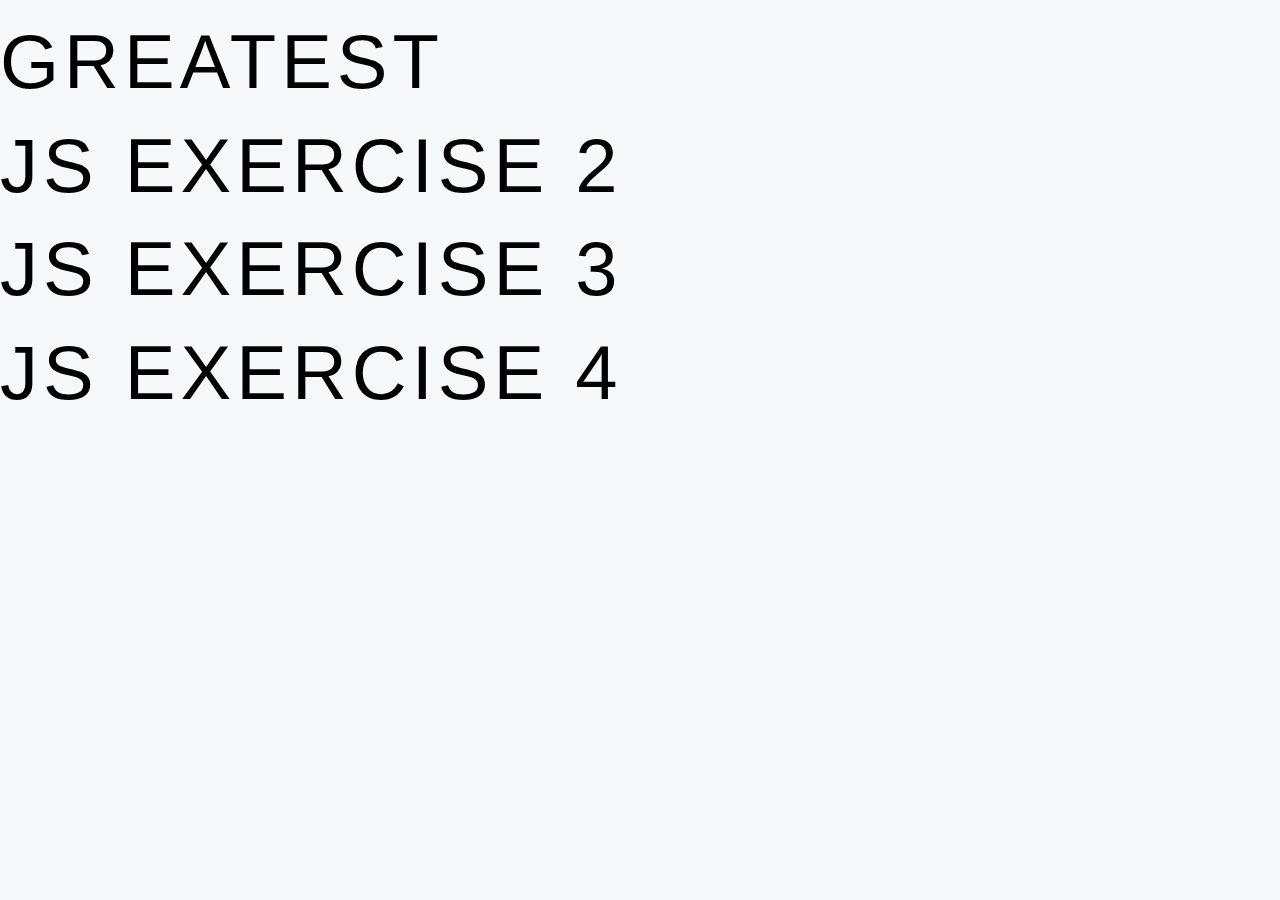
<file: Personal_website_1/jsExercises.html>
﻿<!DOCTYPE html>
<html lang="en">
  <head>
    <!-- Basic Page Needs
    ================================================== -->
    <meta charset="utf-8">
      <title>Awesome Photography/Portfolio Template - Home Version 1</title>
      <meta name="description" content="Awesome Photography/Portfolio Template is built with Bootstrap Framework and 100% mobile responsive.">
      <meta name="keywords" content="portfolio template, photography template, creative, bootstrap, html5/css5">
      <meta name="author" content="JLP Media">

    <!-- Mobile Specific Metas
    ================================================== -->
    <meta name="viewport" content="width=device-width, initial-scale=1, maximum-scale=1">

    <!-- Stylesheet
    ================================================== -->
    <link rel="stylesheet" type="text/css" href="css/bootstrap.css">

    <!-- Nivo and Owl Stylesheets
    ================================================== -->
    <link rel="stylesheet" href="css/nivo-lightbox.css" >
    <link rel="stylesheet" href="css/nivo_lightbox_themes/default/default.css">

    <link rel="stylesheet" type="text/css" href="css/animate.css">
    <link rel="stylesheet" type="text/css" href="css/font-awesome.css">
    <link rel="stylesheet" type="text/css" href="css/style.css">
    <link rel="stylesheet" type="text/css" href="css/responsiveness.css">

    <!-- Favicons
    ================================================== -->
    <link rel="shortcut icon" href="img/favicon.ico" type="image/x-icon">
    <link rel="apple-touch-icon" href="img/apple-touch-icon.png">
    <link rel="apple-touch-icon" sizes="72x72" href="img/apple-touch-icon-72x72.png">
    <link rel="apple-touch-icon" sizes="114x114" href="img/apple-touch-icon-114x114.png">

    <script type="text/javascript" src="js/modernizr.custom.js"></script>

    <!-- HTML5 Shim and Respond.js IE8 support of HTML5 elements and media queries -->
    <!-- WARNING: Respond.js doesn't work if you view the page via file:// -->
    <!--[if lt IE 9]>
      <script src="https://oss.maxcdn.com/html5shiv/3.7.2/html5shiv.min.js"></script>
      <script src="https://oss.maxcdn.com/respond/1.4.2/respond.min.js"></script>
    <![endif]-->
  </head>

  <body>

      <a href=""><h1>GREATEST</h1></a>
      <a href=""><h1>JS Exercise 2</h1></a>
      <a href=""><h1>JS Exercise 3</h1></a>
      <a href=""><h1>JS Exercise 4</h1></a>


    <!-- jQuery / JavaScript plugins
    ================================================== -->
    <script type="text/javascript" src="https://ajax.googleapis.com/ajax/libs/jquery/1.11.1/jquery.min.js"></script>
    <script type="text/javascript" src="js/jquery-1.11.0.js"></script>

    <!-- Include all compiled plugins (below), or include individual files as needed -->
    <script type="text/javascript" src="js/bootstrap.js"></script>
    <script type="text/javascript" src="js/nivo-lightbox.min.js"></script>
    <script type="text/javascript">
      $('#portfolio a').nivoLightbox({
        effect: 'fall',                             
      });
    </script>
    
    <script src="js/wow.min.js"></script><!-- Content Animation -->
    <script type="text/javascript" src="js/SmoothScroll.js"></script> <!-- Smooth scrolling page-->
    <script type="text/javascript" src="js/jquery.easing.min.js"></script>
    <script type="text/javascript" src="js/cbpAnimatedHeader.js"></script>
    <script type="text/javascript" src="js/classie.js"></script>
    <!-- Contact page-->
    <script type="text/javascript" src="js/jqBootstrapValidation.js"></script>
    <script type="text/javascript" src="js/contact.js"></script>
    
    <!-- My Custom Plugin JavaScript -->
    <script type="text/javascript" src="js/main.js"></script>

  </body>
</html>
</file>
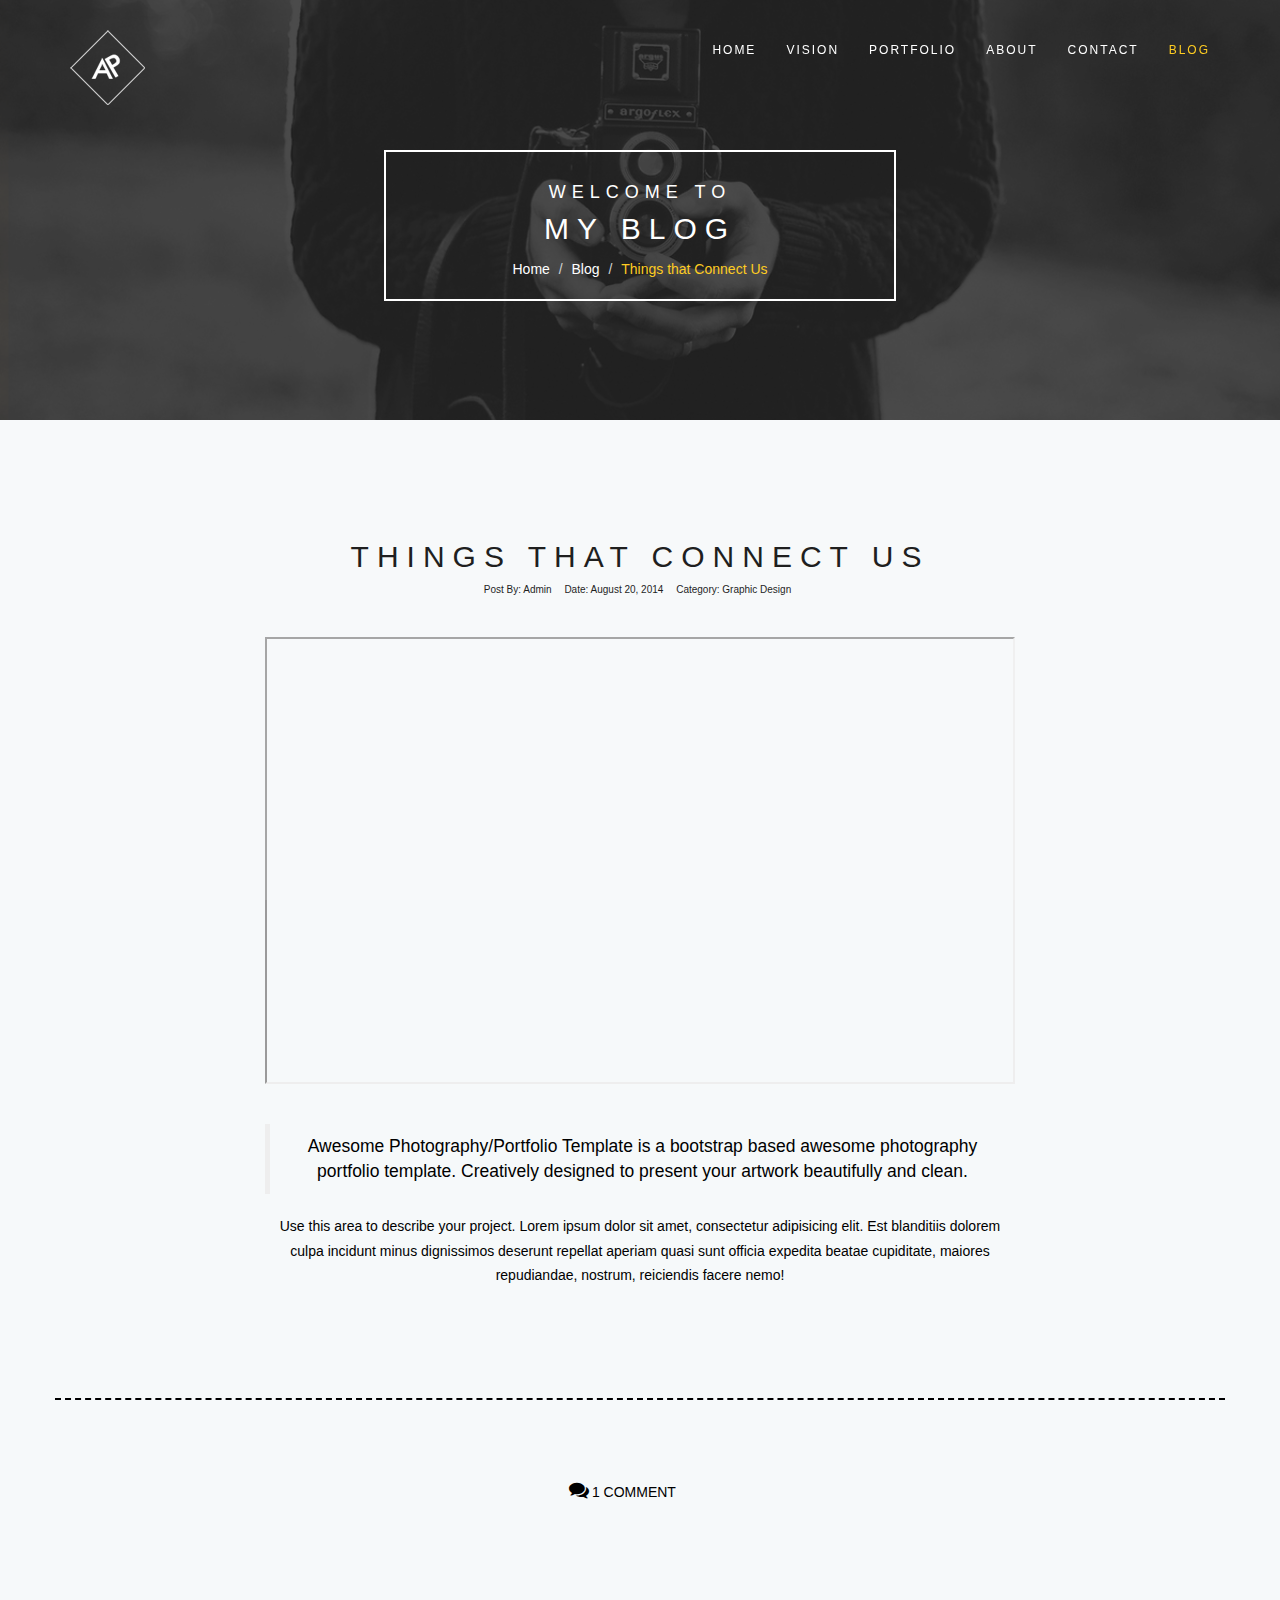
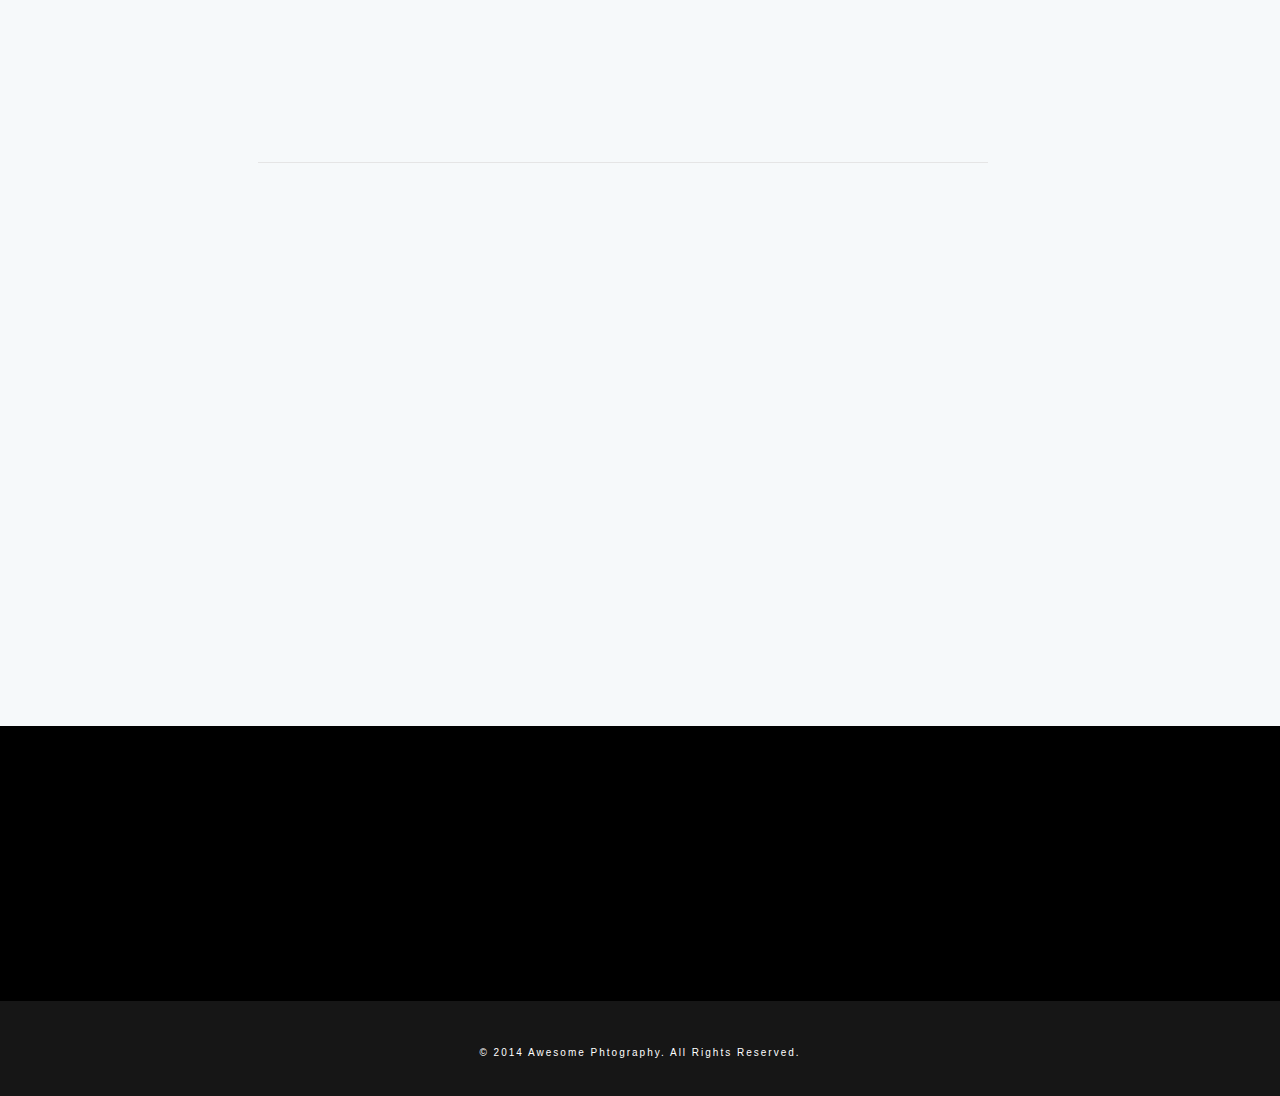
<file: Personal_website_1/blog/things-that-connect-us.html>
<!DOCTYPE html>
<html lang="en">
  <head>
    <!-- Basic Page Needs
    ================================================== -->
    <meta charset="utf-8">
    <title>Awesome Photography/Portfolio Template</title>
    <meta name="description" content="Awesome Photography/Portfolio Template">
    <meta name="keywords" content="portfolio template, photography template, creative, bootstrap, html5/css5">
    <meta name="author" content="JLP Media">

    <!-- Mobile Specific Metas
    ================================================== -->
    <meta name="viewport" content="width=device-width, initial-scale=1, maximum-scale=1">

    <!-- Stylesheet
    ================================================== -->
    <link rel="stylesheet" type="text/css" href="../css/bootstrap.css">
    <link rel="stylesheet" type="text/css" href="../css/animate.css">
    <link rel="stylesheet" type="text/css" href="../css/font-awesome.css">
    <link rel="stylesheet" type="text/css" href="../css/style.css">
    <link rel="stylesheet" type="text/css" href="../css/responsiveness.css">

    <!-- Favicons
    ================================================== -->
    <link rel="shortcut icon" href="../img/favicon.ico" type="image/x-icon">
    <link rel="apple-touch-icon" href="../img/apple-touch-icon.png">
    <link rel="apple-touch-icon" sizes="72x72" href="../img/apple-touch-icon-72x72.png">
    <link rel="apple-touch-icon" sizes="114x114" href="../img/apple-touch-icon-114x114.png">

    <script type="text/javascript" src="../js/modernizr.custom.js"></script>

    <!-- HTML5 Shim and Respond.js IE8 support of HTML5 elements and media queries -->
    <!-- WARNING: Respond.js doesn't work if you view the page via file:// -->
    <!--[if lt IE 9]>
      <script src="https://oss.maxcdn.com/html5shiv/3.7.2/html5shiv.min.js"></script>
      <script src="https://oss.maxcdn.com/respond/1.4.2/respond.min.js"></script>
    <![endif]-->
  </head>

  <body>
    <!-- Preloader
    ================================================== -->
    <div id="preloader">
      <div id="status">&nbsp;</div>
    </div>

    <!-- Navigation
    ================================================== -->
    <nav class="navbar navbar-default navbar-fixed-top">
      <div class="container">
        <!-- Brand and toggle get grouped for better mobile display -->
        <div class="navbar-header page-scroll">
          <button type="button" class="navbar-toggle" data-toggle="collapse" data-target="#bs-example-navbar-collapse-1">
            <span class="sr-only">Toggle navigation</span>
            <span class="icon-bar"></span>
            <span class="icon-bar"></span>
            <span class="icon-bar"></span>              
          </button>
          <a class="navbar-brand" href="./../index.html"><img src="./../img/logo.png" alt="logo"></a> <!-- Your logo here-->
        </div>

        <!-- Collect the nav links, forms, and other content for toggling -->
        <div class="collapse navbar-collapse" id="bs-example-navbar-collapse-1">
          <ul class="nav navbar-nav navbar-right">
            <li><a href="./../index.html#banner">Home</a></li>
            <li><a href="./../index.html#vision">Vision</a></li>
            <li><a href="./../index.html#portfolio">Portfolio</a></li>
            <li><a href="./../index.html#about">About</a></li>
            <li><a href="./../index.html#footer">Contact</a></li>
            <li class="active"><a href="../blog.html">Blog</a></li>
          </ul>
        </div><!-- End navbar-collapse -->
      </div><!-- End container -->
    </nav>

    <!-- Blog
    ================================================== -->
    <section id="blog">
      <div class="dark-overlay vision">
        <div class="centered vision-border wow bounceIn">
          <h4>Welcome to</h4>
          <h2>My Blog</h2>
          <ol class="breadcrumb">
          <li><a href="./../index.html">Home</a></li>
          <li><a href="../blog.html">Blog</a></li>
          <li class="active">Things that Connect Us</li>
        </ol>
        </div>
      </div>
    </section>

    <!-- Blog Posts
    ================================================== -->
    <div class="blog">
        <div class="container">
            <div class="row">
                <!-- Blog post 1 -->
                <div class="blog-posts">
                    <div class="col-lg-8 col-lg-offset-2">
                        <div class="post wow fadeIn" data-wow-delay="1s">
                            <h2>Things that Connect Us</h2>
                            <ul class="list-inline">
                                <li>Post By: <a href="#">Admin</a></li>
                                <li>Date: <a href="#">August 20, 2014</a></li>
                                <li>Category: <a href="#">Graphic Design</a></li>
                            </ul>
                            <div class="videoWrapper">
                                <iframe src="//www.youtube.com/embed/aZpV2Cor0rE" allowfullscreen></iframe>
                            </div>
                            <blockquote>Awesome Photography/Portfolio Template is a bootstrap based awesome photography portfolio template. Creatively designed to present your artwork beautifully and clean. </blockquote>
                            <p>Use this area to describe your project. Lorem ipsum dolor sit amet, consectetur adipisicing elit. Est blanditiis dolorem culpa incidunt minus dignissimos deserunt repellat aperiam quasi sunt officia expedita beatae cupiditate, maiores repudiandae, nostrum, reiciendis facere nemo!</p>
                            <p>
                        </div>
                    </div>
                    <div class="clearfix"></div>
                    <div class="divider"></div>
                </div>

            </div>
        </div>
       </div>

    
    <!-- Comments
    ================================================== -->
    <section id="comments"> <!-- Start footer -->
      <div class="container">
        <div class="col-md-12 center add-bottom">
          <a href="#"><i class="fa fa-comments fa-2x"></i> <span class="comment-text"> 1 Comment</span></a>
        </div>
        <div class="col-md-8 col-md-offset-2">
          <ol class="commentlist">
            <li class="comment even thread-even">
              <table class="comment-container wow fadeIn">
                <tr>
                  <td class="comment-avatar">
                    <img src="./../img/commenter/01.jpg" alt="comment-1" width="70" height="70">
                  </td>
                  <td class="comment-data">
                    <div class="comment-header">
                      <span class="comment-author"><a href="#">JonJon Ramos</a></span>
                      <span class="comment-date">May 3, 2014</span>
                      <a href="#" class="btn pull-right">Reply</a>
                    </div>
                    <div class="comment-body">
                      <p>Lorem ipsum dolor sit amet, consectetur adipiscing elit. Aliquam nisi elit, feugiat vestibulum laoreet at, auctor sit amet velit. Vivamus in consequat magna. Sed ipsum diam, volutpat sed consectetur in, tristique nec justo. Nullam egestas consectetur odio, a gravida odio lobortis vitae.</p>
                    </div>
                  </td>
                </tr>
              </table>
                          
            </li>
                    
            

          </ol>
        </div>
      </div>
    </section> <!-- End Comments -->

    <!-- Comment Form
    ================================================== -->
    <div id="commentform">
      <div class="container wow fadeIn"> <!-- Container -->
        <h4>Leave a Comment</h4>
      </div> <!-- End container -->

      <div class="container"> <!-- Container -->
        <div class="row"> <!-- Row -->
          <div class="col-md-10 col-md-offset-1"> <!-- 12 column grid -->
            <form name="sentMessage" id="contactForm" novalidate>  <!-- Contact form -->
              <div class="row">
                <div class="col-md-6"> <!-- 6 column grid left form -->
                  <div class="form-group wow fadeIn"> <!-- Your name input -->
                    <input type="text" autocomplete="off" class="form-control" placeholder="Your Name *" id="name" required data-validation-required-message="Please enter your name.">
                    <p class="help-block text-danger"></p>
                  </div> 
                  <div class="form-group wow fadeIn"> <!-- Your email input -->
                    <input type="email" autocomplete="off" class="form-control" placeholder="Your Email *" id="email" required data-validation-required-message="Please enter your email address.">                            
                    <p class="help-block text-danger"></p>
                  </div>
                  <div class="form-group wow fadeIn"> <!-- Your phone no. input -->
                    <input type="tel" autocomplete="off" class="form-control" placeholder="Your Website">
                  </div>
                </div> <!-- End 6 column grid left form -->
                <div class="col-md-6 wow fadeIn"> <!-- 6 column grid right form-->
                  <div class="form-group"> <!-- Your message input -->
                    <textarea class="form-control" placeholder="Your Message *" id="message" required data-validation-required-message="Please enter a message."></textarea>
                    <p class="help-block text-danger"></p>
                  </div>
                </div> <!-- End 6 column grid right form-->
                <div class="clearfix"></div>
                <div class="col-lg-12 text-center">
                  <div id="success"></div>
                  <button type="submit" class="btn btn-comment wow fadeIn">Send Comment</button> <!-- Send button -->
                </div>
              </div>
            </form> <!-- End contact form -->
          </div> <!-- End 12 column grid -->
        </div> <!-- End row -->
      </div> <!-- End container -->
    </div>



    <!-- About Section
    ================================================== -->
    <section id="bsocials">
      <div class="container wow bounceIn" data-wow-delay="0.8s">
        <p>To get the latest update of me and my works</p>
        <p> >> <span class="follow"> Follow Me </span>  &lt;&lt; </p>
        <ol class="social">
          <li><a href="#"><i class="fa fa-facebook fa-2x"></i></a></li> <!-- Change # with your facebook link -->
          <li><a href="#"><i class="fa fa-twitter fa-2x"></i></a></li> <!-- Change # with your twitter link -->
          <li><a href="#"><i class="fa fa-behance fa-2x"></i></a></li> <!-- Change # with your behance link -->
          <li><a href="#"><i class="fa fa-dribbble fa-2x"></i></a></li> <!-- Change # with your dribbble link -->
          <li><a href="#"><i class="fa fa-flickr fa-2x"></i></a></li> <!-- Change # with your flickr link -->
          <li><a href="#"><i class="fa fa-google-plus fa-2x"></i></a></li> <!-- Change # with your googleplus link -->
          <li><a href="#"><i class="fa fa-instagram fa-2x"></i></a></li> <!-- Change # with your instagram link -->
        </ol>
      </div>
    </section>

    <div id="footer-nav">  <!-- Copyright notice on the bottom -->
      <span>© 2014 Awesome Phtography. All Rights Reserved.</span>
    </div>

    <!-- jQuery / JavaScript plugins
    ================================================== -->
    <script type="text/javascript" src="https://ajax.googleapis.com/ajax/libs/jquery/1.11.1/jquery.min.js"></script>
    <script type="text/javascript" src="../js/jquery-1.11.0.js"></script>

    <!-- Include all compiled plugins (below), or include individual files as needed -->
    <script type="text/javascript" src="../js/bootstrap.js"></script>
    
    <script src="../js/wow.min.js"></script><!-- Content Animation -->
    <script type="text/javascript" src="../js/SmoothScroll.js"></script> <!-- Smooth scrolling page-->
    <script type="text/javascript" src="../js/jquery.easing.min.js"></script>
    <script type="text/javascript" src="../js/cbpAnimatedHeader.js"></script>
    <script type="text/javascript" src="../js/classie.js"></script>
    <!-- Contact page-->
    <script type="text/javascript" src="../js/jqBootstrapValidation.js"></script>
    <script type="text/javascript" src="../js/contact.js"></script>

    
    <!-- My Custom Plugin JavaScript -->
    <script type="text/javascript" src="../js/main.js"></script>

  </body>
</html>
</file>
<file: Personal_website_1/css/style.css>
/*=======================
Theme: Awesome Photography/Portfolio Template
Author: JLP Media
Email: jennpereira13@gmail.com / lianplameras@gmail.com
Version: 1.1
Date Created: August 11, 2014
Updated : August 23, 2014
=======================
CSS Style Structure
- General
- Preloader
- Navigation
- Header
- Vision/Mission
- Blog Page
- Post Page
- Portfolio
- Portfolio Effects
- Call-to-action
- About Section
- Social Connect
- Footer Section
- Contact Section

Update
- Home Video
=======================*/
/***********************
******* General ********
***********************/
body {
    background: #f6f9fa;
    color: #536d76;
    font-weight: 400;
    font-size: 1em;
    overflow: hidden;
    font-family: "Helvetica Neue", Helvetica, Arial, sans-serif;
    -webkit-font-smoothing: antialiased !important;
}
html{
    overflow-x: hidden;
}
*,
*:after,
*:before { box-sizing: border-box }
.clearfix:before,
.clearfix:after {
    content: '';
    display: table;
}
.clearfix:after { clear: both }
p {
    font-size: 14px;
    line-height: 1.75;
    font-family: "Helvetica Neue", Helvetica, Arial, sans-serif;
    -webkit-font-smoothing: antialiased !important;
}
p.large {
    font-size: 16px;
    padding-top: 40px;
    margin-bottom: -10px;
    font-weight: 400;
    font-family: Futura, "Trebuchet MS", Arial, sans-serif;
    letter-spacing: 2px;
}
p.small {
    font-size: 12px;
    font-weight: 300;
    margin-bottom: -10px;
    margin-top: -10px;
    font-family: Futura, "Trebuchet MS", Arial, sans-serif;
    letter-spacing: 2px;
}
p.atext {
    font-size: 12px;
    font-weight: 300;
    font-family: Futura, "Trebuchet MS", Arial, sans-serif;
    letter-spacing: 2px;
    width: 60%;
    left: 0;
    padding-top: 20px;
}
a,
a:hover,
a:focus,
a:active,
a.active { outline: 0 }
a { color: #000000 }
a:hover,
a:focus,
a:active,
a.active {
    color: #fec503;
    -webkit-transition: all ease .8s;
    -moz-transition: all ease .8s;
    transition: all ease .8s;
}
h1,
h2,
h3,
h4,
h5,
h6 {
    text-transform: uppercase;
    font-family: Futura, "Trebuchet MS", Arial, sans-serif;
    font-weight: 700;
}
h1 {
    text-transform: uppercase;
    font-family: Futura, "Trebuchet MS", Arial, sans-serif;
    font-size: 76px;
    letter-spacing: 5px;
    font-weight: 500;
    -webkit-font-smoothing: antialiased !important;
}
h2 {
    font-family: Futura, "Trebuchet MS", Arial, sans-serif;
    font-size: 30px;
    letter-spacing: 8px;
    font-weight: 500;
    text-transform: uppercase;
    -webkit-font-smoothing: antialiased !important;
}
h4 {
    font-family: Futura, "Trebuchet MS", Arial, sans-serif;
    font-size: 18px;
    letter-spacing: 6px;
    font-weight: 500;
    text-transform: uppercase;
    -webkit-font-smoothing: antialiased !important;
    line-height: 20px;
    margin-bottom: -10px;
}
h5 {
    font-family: Futura, "Trebuchet MS", Arial, sans-serif;
    font-size: 14px;
    font-weight: 400;
    letter-spacing: 5px;
    word-spacing: 10px;
    -webkit-font-smoothing: antialiased !important;
    text-transform: none;
}
h6 {
    font-family: Futura, "Trebuchet MS", Arial, sans-serif;
    font-size: 10px;
    font-weight: 600;
    -webkit-font-smoothing: antialiased !important;
    text-transform: none;
}
hr {
    height: 5px;
    border-top: 5px solid #ffffff;
    width: 90%;
    margin: 0 auto;
}
/**************************
******** Preloader ********
**************************/
#preloader {
    position: fixed;
    top: 0;
    left: 0;
    right: 0;
    bottom: 0;
    background-color: #fff; /* change if the mask should have another color then white */
    z-index: 9999; /* makes sure it stays on top */
}
#status {
    width: 100%;
    height: 400px;
    position: absolute;
    left: 0%; /* centers the loading animation horizontally one the screen */
    top: 15%; /* centers the loading animation vertically one the screen */
    background-image: url(../img/loading.gif); /* path to your loading animation */
    background-repeat: no-repeat;
    background-position: center;
    /*margin: -100px 0 0 -100px; */ /* is width and height divided by two */
}
/**************************
******* Navigation ********
**************************/
.navbar-default {
    border-color: transparent;
    background-color: #222;
    text-align: center;
}
.navbar-default .navbar-brand img {
    color: rgba(254, 209, 54, 0);
    margin-top: -10px;
}
.navbar-default .navbar-brand:hover,
.navbar-default .navbar-brand:focus,
.navbar-default .navbar-brand:active,
.navbar-default .navbar-brand.active { color: #fec503 }
.navbar-default .navbar-collapse { border-color: rgba(255,255,255,.02) }
.navbar-default .navbar-toggle {
    border-color: #fed136;
    background-color: transparent;
}
.navbar-toggle {
    position: relative;
    float: right;
    padding: 9px 10px;
    margin-top: 8px;
    margin-right: 15px;
    margin-bottom: 8px;
    background-color: transparent;
    background-image: none;
    border: 1px solid transparent;
    border-radius: 0px;
}
.navbar-default .navbar-toggle .icon-bar { background-color: #ffffff }
.navbar-default .navbar-toggle .navbar-brand {
    height: 55px;
    width: 55px;
    margin-top: -15px;
}
.navbar-default .navbar-toggle:hover,
.navbar-default .navbar-toggle:focus { background-color: #fed136 }
.navbar-default .nav li a {
    text-transform: uppercase;
    font-family: Futura, "Trebuchet MS", Arial, sans-serif;
    font-size: 12px;
    letter-spacing: 2px;
    font-weight: 500;
    color: #fff;
}
.navbar-default .nav li a:hover,
.navbar-default .nav li a:focus {
    outline: 0;
    color: #fed136;
}
.navbar-default .navbar-nav>.active>a {
    border-radius: 0;
    color: #fec503;
    background-color: transparent !important;
}
.navbar-default .navbar-nav>.active>a:hover,
.navbar-default .navbar-nav>.active>a:focus {
    color: #fec503;
    background-color: transparent !important;
}
@media (min-width:768px) { 
    .navbar-default {
        padding: 25px 0;
        border: 0;
        background-color: transparent;
        -webkit-transition: padding .3s;
        -moz-transition: padding .3s;
        transition: padding .3s;
    }
    .navbar-default .navbar-nav>.active>a { border-radius: 3px }
    .navbar-default.navbar-shrink {
        padding: 10px 0;
        background-color: #222;
    }
    .navbar-default.navbar-shrink .navbar-brand img {
        height: 55px;
        width: 55px;
        margin-top: -15px;
        -webkit-transition: padding .3s;
        -moz-transition: padding .3s;
        transition: padding .3s;
    }
}
/**************************
********** Header *********
**************************/
.carousel-caption {
    padding-bottom: 30px;
    top: 30%;
    left: 0;
    right: 0;
}
.text {
    margin-left: 20%;
    margin-right: 20%;
}
.content {
    background: rgba(0, 0, 0, 0.20);
    padding: 40px;
    z-index: -1;
}
.carousel-fade .item {
    -webkit-transition: opacity 1s;
    -moz-transition: opacity 1s;
    -ms-transition: opacity 1s;
    -o-transition: opacity 1s;
    transition: opacity 1s;
}

.carousel-control:hover, 
.carousel-control:focus {
color: #fec503;
text-decoration: none;
filter: alpha(opacity=90);
outline: 0;
opacity: .9;
}

.img-responsive,
.thumbnail > img,
.thumbnail a > img,
.carousel-inner > .item > img,
.carousel-inner > .item > a > img {
    display: block;
    width: 100%;
    height: 100%;
}
.carousel-fade .active.left,
.carousel-fade .active.right {
    left: 0;
    opacity: 0;
    z-index: 2;
}
.carousel-control.right,
.carousel-control.left {
    top: 47%;
    background-image: none;
}


.carousel-fade .next,
.carousel-fade .prev {
    left: 0;
    opacity: 1;
    z-index: 1;
}
.carousel-control {
    position: absolute;
    top: 0;
    bottom: 0;
    left: 0;
    width: 15%;
    font-size: 20px;
    color: #fff;
    text-align: center;
    text-shadow: 0 1px 2px rgba(0,0,0,.6);
    opacity: .5;
    z-index: 100;
}
/**************************
***** Vision/Mission ******
**************************/
.carousel-indicators {
    position: absolute;
    bottom: 30px;
    left: 50%;
    z-index: 15;
    width: 60%;
    padding-left: 0;
    margin-left: -30%;
    text-align: center;
    list-style: none;
}
.carousel-indicators li {
    display: inline-block;
    width: 30px;
    height: 10px;
    text-indent: -999px;
    cursor: pointer;
    background-color: #000;
    background-color: rgba(0, 0, 0, 0);
    border: 1px solid #fec503;
    border-radius: 0px;
    padding: 0 20px;
}
.carousel-indicators .active {
    width: 30px;
    height: 12px;
    margin: 0;
    background-color: #fec503;
}
#vision {
    /*background-image: url('../img/01_services.jpg');*/
    background-image: url('../img/EFP_Slovenia_fromthetop_PW1_banner1-2032.jpg');
    background-repeat: no-repeat;
    background-size: cover;
    height: 580px;
}
.dark-overlay {
    background: rgba(0, 0, 0, 0.8);
    height: 420px;
    padding-top: 150px;
}
.light-overlay {
    background: rgba(255, 255, 255, 0.8);
    height: 160px;
    padding-top: 30px;
}
.ptitle {
    color: #535353;
    text-align: center;
}
.vision {
    text-align: center;
    color: #ffffff;
}
.vision-border:hover > h2,
.vision-border:hover {
    color: #fec503;
    border-color: #fec503;
    -webkit-transition: all 1s;
    -moz-transition: all 1s;
    transition: all 1s;
}
.vision-border:hover>h4,
.vision-border:hover>h6 { color: #ffffff }
.vision div.vision-border { padding: 20px }
.vision-border {
    padding: 5px 10px;
    border: 2px solid #ffffff;
    width: 40%;
}
.centered {
    margin: auto;
}
@font-face {
    font-weight: normal;
    font-style: normal;
    font-family: 'feathericons';
    src: url('../fonts/feathericons/feathericons.eot?-8is7zf');
    src: url('../fonts/feathericons/feathericons.eot?#iefix-8is7zf') format('embedded-opentype'), url('../fonts/feathericons/feathericons.woff?-8is7zf') format('woff'), url('../fonts/feathericons/feathericons.ttf?-8is7zf') format('truetype'), url('../fonts/feathericons/feathericons.svg?-8is7zf#feathericons') format('svg');
}
/**************************
********** Blog ***********
**************************/
#blog {
    background-image: url('../img/01_services.jpg');
    background-repeat: no-repeat;
    background-size: cover;
    height: 420px;
}
.dark-overlay {
    background: rgba(0, 0, 0, 0.8);
    height: 420px;
    padding-top: 150px;
    color: #ffffff;
}
.blog {
    text-align: center;
    padding-bottom: 100px;
    color: #000000;
}
.blog-border:hover > h2,
.blog-border:hover {
    color: #fec503;
    border-color: #fec503;
    -webkit-transition: all 1s;
    -moz-transition: all 1s;
    transition: all 1s;
}
.blog-border:hover>h4,
.blog-border:hover>h6 { color: #ffffff }
.blog div.blog-border { padding: 20px }
.blog-border {
    padding: 5px 10px;
    border: 2px solid #ffffff;
}
.blog .post img {
    padding-top: 40px;
    padding-bottom: 40px;
    max-width: 100%;
    height: auto;
    margin-left: 0px;
}
.videoWrapper {
    margin-bottom: 40px;
    margin-top: 40px;
    position: relative;
    padding-bottom: 56.25%; /* 16: 9 */;;;
    padding-top: 25px;
    height: 0;
}
.videoWrapper iframe {
    position: absolute;
    top: 0;
    left: 0;
    width: 100%;
    height: 100%;
}
.blog-posts { margin-top: 100px }
.blog-posts .post p { margin-bottom: 30px }
.divider {
    width: 100%;
    height: 5px;
    padding-top: 80px;
    border-bottom: 2px dashed #000000;
    position: relative;
}
.pagination { padding-top: 80px }
.pagination > li > a,
.pagination > li > span {
    position: relative;
    float: left;
    padding: 6px 12px;
    margin-left: -1px;
    font-size: 14px;
    line-height: 1.42857143;
    color: #000000;
    text-decoration: none;
    background-color: #fff;
    border: 1px solid #777;
}
.pagination > li > a:hover,
.pagination > li > span:hover,
.pagination > li > a:focus,
.pagination > li > span:focus {
    color: #000000;
    background-color: #fec503;
    border-color: #777;
}
.clearfix:after {
    content: "";
    display: table;
    clear: both;
}
#bsocials {
    background-color: #000000;
    height: auto;
    min-height: 275px;
    max-height: 500px;
    padding-top: 70px;
    padding-bottom: 40px;
    text-align: center;
}
#bsocials p {
    font-family: Futura, "Trebuchet MS", Arial, sans-serif;
    letter-spacing: 2px;
    color: #ffffff;
    text-transform: none;
    -webkit-font-smoothing: antialiased !important;
}
#bsocials span.follow {
    font-family: Futura, "Trebuchet MS", Arial, sans-serif;
    font-size: 30px;
    letter-spacing: 8px;
    font-weight: 500;
    color: #ffffff;
    text-transform: uppercase;
    -webkit-font-smoothing: antialiased !important;
    border: 1px solid #ffffff;
    width: 280px;
    padding: 5px;
}
#bsocials p span {
    display: inline-block;
    vertical-align: middle;
}
#bsocials span.follow:hover {
    border: 1px solid #fec503;
    color: #fec503;
    -webkit-transition: all ease .8s;
    -moz-transition: all ease .8s;
    transition: all ease .8s;
}
#bsocials a { color: #ffffff }
#bsocials a:hover {
    color: #fec503;
    -webkit-transition: all ease .8s;
    -moz-transition: all ease .8s;
    transition: all ease .8s;
}
/**************************
*** Single Blog Section ***
**************************/
.breadcrumb {
    padding: 0;
    margin-bottom: 0;
    border-radius: 0;
}
ol.breadcrumb {
    text-align: center;
    font-size: 14px;
    background: none;
}
ol.breadcrumb a { color: #ffffff }
.breadcrumb > .active { color: #fec503 }
#comments {
    padding-bottom: 60px;
    color: #000000;
}
.comment-text {
    font-size: 14px;
    text-transform: uppercase;
}
.center { text-align: center }
.add-bottom { padding-bottom: 80px }
.comment-container td {
    padding-top: 50px;
    padding-bottom: 20px;
    border-top: 1px solid #e5e5e5;
}
a.btn.pull-right {
    font-size: 12px;
    font-weight: 500;
    border: 1px dotted;
    padding: 2px 15px;
}
a.btn.pull-right:hover {
    font-size: 12px;
    font-weight: 500;
    border: 1px dotted #fec503;
    padding: 2px 15px;
    color: #fec503;
}
.commentlist > li:first-child > .comment-container td {
    padding-top: 0;
    border: none;
}
.comment-author {
    font-weight: 600;
    margin-right: 25px;
    font-size: 12px;
    font-style: italic;
}
#commentform {
    text-align: center;
    padding-bottom: 100px;
}
#commentform h4 {
    color: #000000;
    padding-bottom: 40px;
}
.comment-date {
    color: #999;
    font-size: 12px;
}
#commentform .form-group { margin-bottom: 25px }
#commentform .form-group input,
#commentform .form-group textarea { padding: 20px }
#commentform .form-group input.form-control { height: auto }
#commentform .form-group textarea.form-control { height: 236px }
#commentform .form-control:focus {
    border-color: #fec503;
    box-shadow: none;
}
#commentform::-webkit-input-placeholder {
    text-transform: uppercase;
    font-family: Montserrat,"Helvetica Neue",Helvetica,Arial,sans-serif;
    font-weight: 700;
    color: #bbb;
}
#commentform:-moz-placeholder {
    text-transform: uppercase;
    font-family: Montserrat,"Helvetica Neue",Helvetica,Arial,sans-serif;
    font-weight: 700;
    color: #bbb;
}
#commentform::-moz-placeholder {
    text-transform: uppercase;
    font-family: Montserrat,"Helvetica Neue",Helvetica,Arial,sans-serif;
    font-weight: 700;
    color: #bbb;
}
#commentform:-ms-input-placeholder {
    text-transform: uppercase;
    font-family: Montserrat,"Helvetica Neue",Helvetica,Arial,sans-serif;
    font-weight: 700;
    color: #bbb;
}
#commentform .text-danger { color: #fec503 }
.btn-comment {
    font-family: Futura, "Trebuchet MS", Arial, sans-serif;
    font-size: 16px;
    width: 180px;
    line-height: 10px;
    text-transform: uppercase;
    border: 1px solid #000000;
    color: #000000;
    padding: 15px;
    margin: 0 auto;
    -webkit-font-smoothing: antialiased !important;
    background: transparent;
    border-radius: 0px;
}
#commentform .form-control { color: #000000 }
#commentform .alert-danger {
    color: #000000;
    border-color: #c6c6c6;
}
.commentlist ul {
    list-style: none;
    padding: 0;
    margin-left: 70px;
}
#comments { margin-top: -20px }
#comments .entry-comments {
    float: none;
    display: inline-block;
    font-weight: 400;
    line-height: 1.42857143;
    text-transform: uppercase;
    margin-bottom: 70px;
}
.commentlist {
    list-style: none;
    padding: 0;
    margin-bottom: 40px;
    border-bottom: 1px solid #e5e5e5;
}
.commentlist td { vertical-align: top }
.commentlist p { margin-bottom: 20px }
.comment-container td {
    padding-top: 50px;
    padding-bottom: 50px;
    border-top: 1px solid #e5e5e5;
}
.commentlist > li:first-child > .comment-container td {
    padding-top: 0;
    border: none;
}
.comment-avatar {
    width: 70px;
    padding-right: 20px;
}
.comment-avatar img { border-radius: 0px }
.comment-header { margin-bottom: 10px }
.comment-author {
    font-weight: 400;
    margin-right: 15px;
}
.comment-date { color: #999 }
.comment-body { clear: both }
/**************************
******** Portfolio ********
**************************/
.grid {
    overflow: hidden;
    margin: 0;
    padding: 0 0 0 0;
    width: 100%;
    list-style: none;
    text-align: center;
}
/* Common style */
.grid figure {
    position: relative;
    z-index: 1;
    display: inline-block;
    overflow: hidden;
    margin: -0.20em;
    width: 33.433%;
    height: 400px;
    background: #3085a3;
    text-align: center;
    cursor: pointer;
}
.grid figure img {
    position: relative;
    display: block;
    min-height: 100%;
    opacity: 0.8;
}
.grid figure figcaption {
    padding: 2em;
    color: #fff;
    text-transform: uppercase;
    font-size: 1.25em;
    -webkit-backface-visibility: hidden;
    backface-visibility: hidden;
}
.grid figure figcaption,
.grid figure a {
    position: absolute;
    top: 0;
    left: 0;
    width: 100%;
    height: 100%;
}
/* Anchor will cover the whole item by default */
/* For some effects it will show as a button */
.grid figure a {
    z-index: 1000;
    text-indent: 200%;
    white-space: nowrap;
    font-size: 0;
    opacity: 0;
}
.grid figure h2 {
    word-spacing: -0.15em;
    font-weight: 300;
}
.grid figure h2 span { font-weight: 800 }
.grid figure h2,
.grid figure p { margin: 0 }
.grid figure p {
    letter-spacing: 1px;
    font-size: 100%;
    margin-top: 40px;
}
/**************************
**** Portfolio Effects ****
**************************/
figure.effect-portfolio { background: rgba(0, 0, 0, 1) }
figure.effect-portfolio img { 
    min-width: 100%;
    height: -webkit-calc(100% + 40px);
    height: calc(100% + 40px);
}
figure.effect-portfolio figcaption { padding: 3em }
figure.effect-portfolio figcaption::before,
figure.effect-portfolio figcaption::after {
    position: absolute;
    content: '';
    opacity: 0;
}
figure.effect-portfolio figcaption::before {
    top: 50px;
    right: 30px;
    bottom: 50px;
    left: 30px;
    border-top: 1px solid #fff;
    border-bottom: 1px solid #fff;
    -webkit-transform: scale(0,1);
    transform: scale(0,1);
    -webkit-transform-origin: 0 0;
    transform-origin: 0 0;
}
figure.effect-portfolio figcaption::after {
    top: 30px;
    right: 50px;
    bottom: 30px;
    left: 50px;
    border-right: 1px solid #fff;
    border-left: 1px solid #fff;
    -webkit-transform: scale(1,0);
    transform: scale(1,0);
    -webkit-transform-origin: 100% 0;
    transform-origin: 100% 0;
}
figure.effect-portfolio h2 {
    padding-top: 26%;
    -webkit-transition: -webkit-transform 0.35s;
    transition: transform 0.35s;
}
figure.effect-portfolio p {
    padding: 0.5em 2em;
    text-transform: none;
    opacity: 0;
    -webkit-transform: translate3d(0,-10px,0);
    transform: translate3d(0,-10px,0);
}
figure.effect-portfolio img,
figure.effect-portfolio h2 {
    -webkit-transform: translate3d(0,-30px,0);
    transform: translate3d(0,-30px,0);
}
figure.effect-portfolio img,
figure.effect-portfolio figcaption::before,
figure.effect-portfolio figcaption::after,
figure.effect-portfolio p {
    -webkit-transition: opacity 0.35s, -webkit-transform 0.35s;
    transition: opacity 0.35s, transform 0.35s;
}
figure.effect-portfolio:hover img {
    opacity: 0.7;
    -webkit-transform: translate3d(0,0,0);
    transform: translate3d(0,0,0);
}
figure.effect-portfolio:hover figcaption::before,
figure.effect-portfolio:hover figcaption::after {
    opacity: 1;
    -webkit-transform: scale(1);
    transform: scale(1);
}
figure.effect-portfolio:hover h2,
figure.effect-portfolio:hover p {
    opacity: 1;
    -webkit-transform: translate3d(0,0,0);
    transform: translate3d(0,0,0);
}
figure.effect-portfolio:hover h2 { color: #fed136 }
figure.effect-portfolio:hover figcaption::after,
figure.effect-portfolio:hover h2,
figure.effect-portfolio:hover p,
figure.effect-portfolio:hover img {
    -webkit-transition-delay: 0.15s;
    transition-delay: 0.15s;
}
@media screen and (max-width: 69.5em) { 
    .grid figure { width: 50% }
    .grid figure figcaption { font-size: 120% }
}
@media screen and (max-width: 41.5em) { 
    .grid figure { width: 100% }
}

.nivo-lightbox-theme-default .nivo-lightbox-title {
    font: 18px/30px "Helvetica Neue", Helvetica, Arial, sans-serif;
    -webkit-font-smoothing: antialiased !important;
    font-style: normal;
    font-weight: normal;
    text-transform: uppercase;
    background: #000;
    color: #fff;
    width: 100%;
    padding: 7px 15px;
    border-radius: 0;
    letter-spacing: 3px;
    color: #fec503;
}

.carousel-control.right span.fa, .carousel-control.left span.fa {
    border: 1px solid #fff;
    width: 45px;
    height: 45px;
    border-radius: 50%;
    padding: 2px 15px;
}
.carousel-control.right span.fa:hover,
.carousel-control.left span.fa:hover{
    border: 1px solid #FFBE00;
}

/**************************
***** Portfolio Modal *****
**************************/
.btn-primary {
    color: #FFFFFF;
    background-color: #000000;
    border-color: rgba(255, 186, 0, 0);
    border-radius: 0px;
    font-family: Futura, "Trebuchet MS", Arial, sans-serif;
    letter-spacing: 2px;
    font-size: 18px;
    font-weight: normal;
}
.btn-primary:hover,
.btn-primary:focus,
.btn-primary:active,
.btn-primary.active,
.open > .dropdown-toggle.btn-primary {
    color: #fff;
    background-color: #FFBE00;
    border-color: #FFD000;
}
.portfolio-modal .modal-content {
    padding: 100px 0;
    min-height: 100%;
    border: 0;
    border-radius: 0;
    color: #000;
    text-align: center;
    background-clip: border-box;
    -webkit-box-shadow: none;
    box-shadow: none;
}
.portfolio-modal .modal-content h2 {
    margin-bottom: 45px;
    font-size: 3em;
}
.portfolio-modal .modal-content p { margin-bottom: 30px }
.portfolio-modal .modal-content p.item-intro {
    margin: 20px 0 30px;
    font-family: "Droid Serif","Helvetica Neue",Helvetica,Arial,sans-serif;
    font-size: 16px;
    font-style: italic;
}
.portfolio-modal .modal-content ul.list-inline {
    margin-top: 0;
    margin-bottom: 30px;
    font-family: Futura, "Trebuchet MS", Arial, sans-serif;
    letter-spacing: 2px;
    color: #000000;
    line-height: 10px;
    text-transform: none;
    -webkit-font-smoothing: antialiased !important;
}
.portfolio-modal .modal-content img { margin-bottom: 30px }
.portfolio-modal .close-modal {
    position: absolute;
    top: 25px;
    right: 25px;
    width: 75px;
    height: 75px;
    background-color: transparent;
    cursor: pointer;
}
.portfolio-modal .close-modal:hover { opacity: .3 }
.portfolio-modal .close-modal .lr {
    z-index: 1051;
    width: 1px;
    height: 75px;
    margin-left: 35px;
    background-color: #222;
    -webkit-transform: rotate(45deg);
    -ms-transform: rotate(45deg);
    transform: rotate(45deg);
}
.portfolio-modal .close-modal .lr .rl {
    z-index: 1052;
    width: 1px;
    height: 75px;
    background-color: #222;
    -webkit-transform: rotate(90deg);
    -ms-transform: rotate(90deg);
    transform: rotate(90deg);
}
/**************************
***** Call-to-action ******
**************************/
#subscribe {
    background-color: #000000;
    height: auto;
    min-height: 150px;
    max-height: 500px;
    color: #ffffff;
    padding-top: 35px;
    padding-bottom: 45px;
    margin-top: -2px;
}
#subscribe p {
    display: inline-block;
    vertical-align: middle;
    font-family: Futura, "Trebuchet MS", Arial, sans-serif;
    letter-spacing: 2px;
    text-transform: none;
    margin-top: 27px;
    -webkit-font-smoothing: antialiased !important;
}
#subscribe span.btn:hover {
    color: #fed136;
    -webkit-transition: all ease .5s;
    -moz-transition: all ease .5s;
    transition: all ease .5s;
}
#subscribe span.right {
    font-family: Futura, "Trebuchet MS", Arial, sans-serif;
    font-size: 30px;
    letter-spacing: 8px;
    font-weight: 500;
    line-height: 30px;
    text-transform: uppercase;
    -webkit-font-smoothing: antialiased !important;
    margin-top: 10px;
    border: 1px solid #ffffff;
    padding: 10px;
    border-radius: 0px;
    float: right;
    color: #fff;
}
#subscribe span.right:hover {
    border: 1px solid #fed136;
    -webkit-transition: all ease .5s;
    -moz-transition: all ease .5s;
    transition: all ease .5s;
}
/**************************
****** About Section ******
**************************/
#about {
    background-image: background-image: background-repeat: no-repeat;
    background-image: url('../img/03_about-self_FarRight_3979 copy.jpg');
    background-attachment: fixed;
    background-size: cover;
    height: auto;
    max-height: 2000px;
    min-height: 720px;
    color: #ffffff;
    margin-top: -1px;
}
.about-content {
    padding-top: 15%;
    padding-bottom: 5%;
}
#about-parallax .about-content {
    padding-top: 12%;
    padding-bottom: 10%;
}
#about h2,
#about-parallax h2 {
    position: absolute;
    font-family: Futura, "Trebuchet MS", Arial, sans-serif;
    font-size: 44px;
    line-height: 30px;
    text-transform: uppercase;
    border: 2px solid #ffffff;
    padding: 20px;
    white-space: nowrap;
    -webkit-font-smoothing: antialiased !important;
}
.about-text{
    margin-top: 7%;
    position: absolute;
}
/**************************
***** Social Connect ******
**************************/
#socials {
    background-color: #ffffff;
    height: auto;
    min-height: 275px;
    max-height: 500px;
    padding-top: 70px;
    padding-bottom: 40px;
    text-align: center;
}
#socials p {
    font-family: Futura, "Trebuchet MS", Arial, sans-serif;
    letter-spacing: 2px;
    color: #000000;
    text-transform: none;
    -webkit-font-smoothing: antialiased !important;
}
#socials span.follow {
    font-family: Futura, "Trebuchet MS", Arial, sans-serif;
    font-size: 30px;
    letter-spacing: 8px;
    font-weight: 500;
    color: #000000;
    text-transform: uppercase;
    -webkit-font-smoothing: antialiased !important;
    border: 1px solid #000000;
    width: 280px;
    padding: 5px;
}
#socials p span {
    display: inline-block;
    vertical-align: middle;
}
#socials span.follow:hover {
    border: 1px solid #fec503;
    color: #fec503;
    -webkit-transition: all ease .8s;
    -moz-transition: all ease .8s;
    transition: all ease .8s;
}
#socials span {
    font-size: 14px;
    color: #000000;
}
ol.social li {
    display: inline-block;
    list-style-type: disc;
    -webkit-margin-before: 1em;
    -webkit-margin-after: 1em;
    -webkit-margin-start: 0px;
    -webkit-margin-end: 0px;
    -webkit-padding-start: 0px;
    -moz-padding-start: 0px;
    padding: 0 10px;
    color: #000000;
}
ol {
    display: block;
    list-style-type: decimal;
    -webkit-margin-before: 1em;
    -webkit-margin-after: 1em;
    -webkit-margin-start: 0px;
    -webkit-margin-end: 0px;
    -webkit-padding-start: 0px;
    -moz-padding-start: 0px;
}
/**************************
***** Footer Section ******
**************************/
#footer {
    background-color: #000000;
    background-repeat: no-repeat;
    background-attachment: fixed;
    height: auto;
    min-height: 320px;
    max-height: 1000px;
    text-align: center;
    padding-top: 5%;
    padding-bottom: 2%;
}
#footer h2 {
    font-family: Futura, "Trebuchet MS", Arial, sans-serif;
    font-size: 46px;
    width: 480px;
    line-height: 30px;
    text-transform: uppercase;
    border: 2px solid #ffffff;
    color: #ffffff;
    padding: 20px;
    margin: 0 auto;
    -webkit-font-smoothing: antialiased !important;
}
#footer h2:hover {
    border: 2px solid #fec503;
    color: #fec503;
    -webkit-transition: all ease .8s;
    -moz-transition: all ease .8s;
    transition: all ease .8s;
}
#footer p {
    font-family: Futura, "Trebuchet MS", Arial, sans-serif;
    letter-spacing: 2px;
    color: #ffffff;
    line-height: 10px;
    text-transform: none;
    -webkit-font-smoothing: antialiased !important;
}
#footer-nav {
    font-family: Futura, "Trebuchet MS", Arial, sans-serif;
    letter-spacing: 2px;
    padding-top: 45px;
    background-color: #161616;
    height: 95px;
    color: #ffffff;
    font-size: 10px;
    text-align: center;
}
/**************************
****** Contact Form *******
**************************/
.btn-send {
    font-family: Futura, "Trebuchet MS", Arial, sans-serif;
    font-size: 16px;
    width: 180px;
    line-height: 10px;
    text-transform: uppercase;
    border: 1px solid #ffffff;
    color: #ffffff;
    padding: 15px;
    margin: 0 auto;
    -webkit-font-smoothing: antialiased !important;
    background: transparent;
    border-radius: 0px;
}
.btn-send:hover,
.btn:focus {
    border: 1px solid #fec503;
    color: #fec503;
    -webkit-transition: all ease .8s;
    -moz-transition: all ease .8s;
    transition: all ease .8s;
}
.btn:focus { text-decoration: none }
.btn:focus,
.btn:active:focus,
.btn.active:focus {
    outline: none;
    outline: 0px auto -webkit-focus-ring-color;
    outline-offset: -2px;
}
#contact {
    color: #fff;
    padding-bottom: 80px;
}
.form-control {
    display: block;
    width: 100%;
    height: 34px;
    padding: 6px 12px;
    font-size: 14px;
    line-height: 1.42857143;
    color: #FFF;
    background-color: rgba(255, 255, 255, 0);
    background-image: none;
    border: 1px solid #ccc;
    border-radius: 0px;
    -webkit-box-shadow: inset 0 1px 1px rgba(0,0,0,.075);
    box-shadow: inset 0 1px 1px rgba(0,0,0,.075);
    -webkit-transition: border-color ease-in-out .15s,-webkit-box-shadow ease-in-out .15s;
    -o-transition: border-color ease-in-out .15s,box-shadow ease-in-out .15s;
    transition: border-color ease-in-out .15s,box-shadow ease-in-out .15s;
}
section#contact {
    background-color: #000;
    background-position: center;
    background-repeat: no-repeat;
}
section#contact .section-heading { color: #fff }
section#contact .form-group { margin-bottom: 25px }
section#contact .form-group input,
section#contact .form-group textarea { padding: 20px }
section#contact .form-group input.form-control { height: auto }
section#contact .form-group textarea.form-control { height: 236px }
section#contact .form-control:focus {
    border-color: #fec503;
    box-shadow: none;
}
section#contact::-webkit-input-placeholder {
    text-transform: uppercase;
    font-family: Montserrat,"Helvetica Neue",Helvetica,Arial,sans-serif;
    font-weight: 700;
    color: #bbb;
}
section#contact:-moz-placeholder {
    text-transform: uppercase;
    font-family: Montserrat,"Helvetica Neue",Helvetica,Arial,sans-serif;
    font-weight: 700;
    color: #bbb;
}
section#contact::-moz-placeholder {
    text-transform: uppercase;
    font-family: Montserrat,"Helvetica Neue",Helvetica,Arial,sans-serif;
    font-weight: 700;
    color: #bbb;
}
section#contact:-ms-input-placeholder {
    text-transform: uppercase;
    font-family: Montserrat,"Helvetica Neue",Helvetica,Arial,sans-serif;
    font-weight: 700;
    color: #bbb;
}
section#contact .text-danger { color: #fec503 }
.alert-danger {
    color: #fec503;
    font-family: Futura, "Trebuchet MS", Arial, sans-serif;
    background-color: rgba(242, 222, 222, 0);
    letter-spacing: 1px;
    font-weight: lighter;
    border-color: #FFFFFF;
    border-radius: 0px;
}
#contact .close {
    color: #fec503;
    opacity: .5;
}
.alert-success {
    color: #000000;
    font-family: Futura, "Trebuchet MS", Arial, sans-serif;
    letter-spacing: 1px;
    background-color: #FFFFFF;
    border-color: #FFFFFF;
    border-radius: 0px;
}
.hide-first{
    display: none;
}
/**************************
** Home Video Background **
**************************/
.pagination > .active > a, 
.pagination > .active > span, 
.pagination > .active > a:hover, 
.pagination > .active > span:hover, 
.pagination > .active > a:focus, 
.pagination > .active > span:focus {
z-index: 2;
color: #fff;
cursor: default;
background-color: #E3B106;
border-color: #E3B106;
}
.header-text-overlay {
    position: absolute;
    z-index: 10;
    color: #fff;
    text-align: center;
    left: 0;
    right: 0;
    top: 30%;
    bottom: 0;
}

#video{
    margin-top: -90px;
}
#video .videoWrapper {
    margin-bottom: 0;
    margin-top: 70px;
    position: relative;
    padding-bottom: 56.25%; /* 16: 9 */;;;
    padding-top: 25px;
    height: 0;
    overflow: hidden;
}
#video .videoWrapper iframe{
    position: absolute;
    top: 0;
    left: 0;
    right: 0;
    bottom: 0;
    width: 100%;
    height: 100%;
    border: 0px;
}
#video .videoWrapper video{
    margin-bottom: -15px;
    position: absolute;
    top: 0;
    left: 0;
    right: 0;
    bottom: 0;
     width: 110%;
    height: 110%;
}
/**************************
****** Home Parallax *****
**************************/
.bcg {
  background-position: center center;
  background-repeat: no-repeat;
  background-attachment: fixed;
  background-size: cover;
  height: 100%;
  width: 100%;
}

/* Slide 1 */
#parallax .bcg {background-image:url('../img/08_parallax.jpg')}

/* Slide 2 */
#about-parallax .bcg {
    background-image:url('../img/09_about_parallax.jpg');
    color: #ffffff;
}
</file>
<file: Personal_website_1/css/responsiveness.css>
/*=======================
Theme: Awesome Photography/Portfolio Template
This is the Style for Responsiveness
Author: JLP Media
Email: jennpereira13@gmail.com / lianplameras@gmail.com
Version: 1.00 
Date Created: August 10, 2014
Updated: Feb. 13, 2015
=======================*/
/* MAX 1080px */
@media (max-width: 1080px) { 
    h1 { font-size: 5em }
    .carousel-control.right img,
    .carousel-control.left img { width: 50px }
    .pull-right {
        float: none !important;
        text-align: center;
    }
    #subscribe { text-align: center }
    p.atext { padding-top: 20px }
    .vision-border {
        width: 60%;
    }
}
/* MAX 768px */
@media (max-width: 768px) { 
    .about-content {
        padding-top: 140px;
        text-align: center;
    }
    h1 { font-size: 4em }
    p.atext { width: 100% }
    #about h2 { margin: 0 auto }
    #about {
        background-image: url('../img/04_about_mobile.jpg');
        background-size: cover;
        background-repeat: no-repeat;
        background-attachment: fixed;
        margin-top: -1px;
    }
    #subscribe span.right { float: none }
    #video .content { padding: 20px !important }
    #video .header-text-overlay { top: 10% !important }
}
/* MIN 768px */
@media (min-width: 768px) { 
    #comments { margin-right: 35px }
    .comment-avatar {
        width: 100px;
        padding-right: 30px;
    }
    .commentlist ul { margin-left: 100px }
}
/* MAX 720px */
@media (max-width: 720px) { 
    .portfolio-modal .modal-content img {
        margin-bottom: 30px;
        max-width: 100%;
        height: auto;
        margin-left: 0px;
    }
    .navbar-default .navbar-brand img { height: 42px }
    .vision-border {
        width: 70%;
    }
}

/* MAX 620px */
@media (max-width: 620px) { 
    #banner .img-responsive, .thumbnail > img, 
    #banner .thumbnail a > img, 
    #banner .carousel-inner > .item > img, 
    #banner .carousel-inner > .item > a > img {
        width: -webkit-calc(100% + 80px);
        width: calc(100% + 80px);
        max-width: 140%;
        height: 400px;
    }
}
/* MAX 560px */
@media (max-width: 560px) { 
    .vision-border {
        width: 90%;
    }
    header {
        overflow: hidden;
    }
    h1 {
        font-size: 3em;
    }
}

/* MAX 460px */
@media (max-width: 460px) { 
    #banner .img-responsive, .thumbnail > img, 
    #banner .thumbnail a > img, 
    #banner .carousel-inner > .item > img, 
    #banner .carousel-inner > .item > a > img {
        width: -webkit-calc(100% + 240px);
        width: calc(100% + 240px);
        max-width: 240%;
        height: 400px;
        transform: translateX(-100px) translateY(0px);
        -webkit-transform: translateX(-100px) translateY(0px);
        -moz-transform: translateX(-100px) translateY(0px);
        -ms-transform: translateX(-100px) translateY(0px);
        -o-transform: translateX(-100px) translateY(0px);
    }

    #vision {
        background-image: url('../img/02_mobile_services.jpg');
        height: 500px;
    }
    .dark-overlay {
        height: 350px;
        padding-top: 100px;
    }
    #blog {
        background-image: url('../img/02_mobile_services.jpg');
        height: 350px;
    }
    h1 {
        font-size: 2.2em;
        letter-spacing: 1px;
    }
    h6 {
        font-size: 9px;
        font-weight: 300;
    }
    #vision h2 { font-size: 16px }
    #vision h4 {
        font-size: 18px;
        letter-spacing: 3px;
    }
    #vision h5 {
        letter-spacing: 0px;
        word-spacing: 0px;
    }
    #subscribe p { margin: 20px 30px 0 30px }
    #about h2 {
        margin: 0 auto;
        font-size: 3em;
        padding: 5px;
        width: 300px;
    }
    #socials p, #bsocials p {
        font-size: 12px;
        letter-spacing: 0px;
    }
    #footer {
        padding-top: 20%;
        padding-bottom: 10%;
    }
    #footer h2 {
        font-size: 2em;
        width: 310px;
        padding: 10px;
    }
    #footer p { padding-top: 10px }
    #footer-nav {
        padding-top: 40px;
        font-size: 10px;
        letter-spacing: 0px;
    }
    .vision-border {
        width: 80%;
    }
    
}
/* MAX 320px */
@media (max-width: 340px) { 
    #banner .img-responsive, .thumbnail > img, 
    #banner .thumbnail a > img, 
    #banner .carousel-inner > .item > img, 
    #banner .carousel-inner > .item > a > img {
        width: -webkit-calc(100% + 240px);
        width: calc(100% + 240px);
        max-width: 280%;
        height: 350px;
        transform: translateX(-100px) translateY(0px);
        -webkit-transform: translateX(-100px) translateY(0px);
        -moz-transform: translateX(-100px) translateY(0px);
        -ms-transform: translateX(-100px) translateY(0px);
        -o-transform: translateX(-100px) translateY(0px);
    }
    h1 { font-size: 1.5em }
    figure.effect-layla h2 { font-size: 1.5em }
    .service-border h4 {
        font-size: 13px;
        letter-spacing: 1px;
    }
    h6 {
        font-size: 10px;
        font-weight: 400;
    }
    #vision h2 { font-size: 15px }
    #vision h5 {
        letter-spacing: 2px;
        word-spacing: 0px;
    }
    .grid figure h2 { font-size: 16px }
    #about h2 {
        font-size: 2em;
        width: 250px;
    }
    #socials span.follow,  {
        font-size: 20px;
        width: 200px;
        letter-spacing: 1px;
    }
    ol.social li { padding: 0 6px }
    #socials p {
        font-size: 12px;
        letter-spacing: 0px;
    }
    #socials span.follow {
        font-size: 20px;
        letter-spacing: 5px;
        width: 220px;
    }
    #footer h2 {
        font-size: 1.5em;
        width: 250px;
    }
    #footer p {
        letter-spacing: 0px;
        font-size: 12px;
    }
}
</file>
<file: Personal_website_1/css/nivo_lightbox_themes/default/default.css>
/*
 * Nivo Lightbox Default Theme v1.0
 * http://dev7studios.com/nivo-lightbox
 *
 * Copyright 2013, Dev7studios
 * Free to use and abuse under the MIT license.
 * http://www.opensource.org/licenses/mit-license.php
 */
 
.nivo-lightbox-theme-default.nivo-lightbox-overlay { 
	background: #666;
	background: rgba(0,0,0,0.6); 
}
.nivo-lightbox-theme-default .nivo-lightbox-content.nivo-lightbox-loading { background: url(loading.gif) no-repeat 50% 50%; }

.nivo-lightbox-theme-default .nivo-lightbox-nav {
	top: 10%;
	width: 8%;
	height: 80%;
	text-indent: -9999px;
	background-repeat: no-repeat;
	background-position: 50% 50%;
	opacity: 0.5;
}
.nivo-lightbox-theme-default .nivo-lightbox-nav:hover { 
	opacity: 1; 
    -webkit-animation: pulse .5s;
    animation: pulse .5s;
}
.nivo-lightbox-theme-default .nivo-lightbox-prev { 
	background-image: url(prev.png); 
	border-radius: 0 3px 3px 0;
}
.nivo-lightbox-theme-default .nivo-lightbox-next { 
	background-image: url(next.png); 
	border-radius: 3px 0 0 3px;
}

.nivo-lightbox-theme-default .nivo-lightbox-close {
	display: block;
	background: url(close.png) no-repeat ;
	width: 48px;
	height: 48px;
	text-indent: -9999px;
	padding: 0px;
	opacity: 0.5;
}
.nivo-lightbox-theme-default .nivo-lightbox-close:hover { 
    opacity: 1;
    -webkit-animation: pulse .5s;
    animation: pulse .5s;

}

.nivo-lightbox-theme-default .nivo-lightbox-title-wrap { bottom: -7%; }
.nivo-lightbox-theme-default .nivo-lightbox-title {
	font: 14px/20px 'Helvetica Neue', Helvetica, Arial, sans-serif;
	font-style: normal;
	font-weight: normal;
	background: #000;
	color: #fff;
	padding: 7px 15px;
	border-radius: 30px;
}

.nivo-lightbox-theme-default .nivo-lightbox-image img {
	background: #fff;
	-webkit-box-shadow: 0px 1px 1px rgba(0,0,0,0.4);
	   -moz-box-shadow: 0px 1px 1px rgba(0,0,0,0.4);
	        box-shadow: 0px 1px 1px rgba(0,0,0,0.4);
}
.nivo-lightbox-theme-default .nivo-lightbox-ajax,
.nivo-lightbox-theme-default .nivo-lightbox-inline {
	background: #fff;
	padding: 40px;
	-webkit-box-shadow: 0px 1px 1px rgba(0,0,0,0.4);
	   -moz-box-shadow: 0px 1px 1px rgba(0,0,0,0.4);
	        box-shadow: 0px 1px 1px rgba(0,0,0,0.4);
}

@media (-webkit-min-device-pixel-ratio: 1.3),
       (-o-min-device-pixel-ratio: 2.6/2),
       (min--moz-device-pixel-ratio: 1.3),
       (min-device-pixel-ratio: 1.3),
       (min-resolution: 1.3dppx) {

	.nivo-lightbox-theme-default .nivo-lightbox-content.nivo-lightbox-loading { 
		background-image: url(loading%402x.gif); 
		background-size: 32px 32px;
	}
	.nivo-lightbox-theme-default .nivo-lightbox-prev { 
		background-image: url(prev%402x.png); 
		background-size: 48px 48px;
	}
	.nivo-lightbox-theme-default .nivo-lightbox-next { 
		background-image: url(next%402x.png); 
		background-size: 48px 48px;
	}
	.nivo-lightbox-theme-default .nivo-lightbox-close { 
		background-image: url(close%402x.png); 
		background-size: 48px 48px;
	}
	
}
</file>
